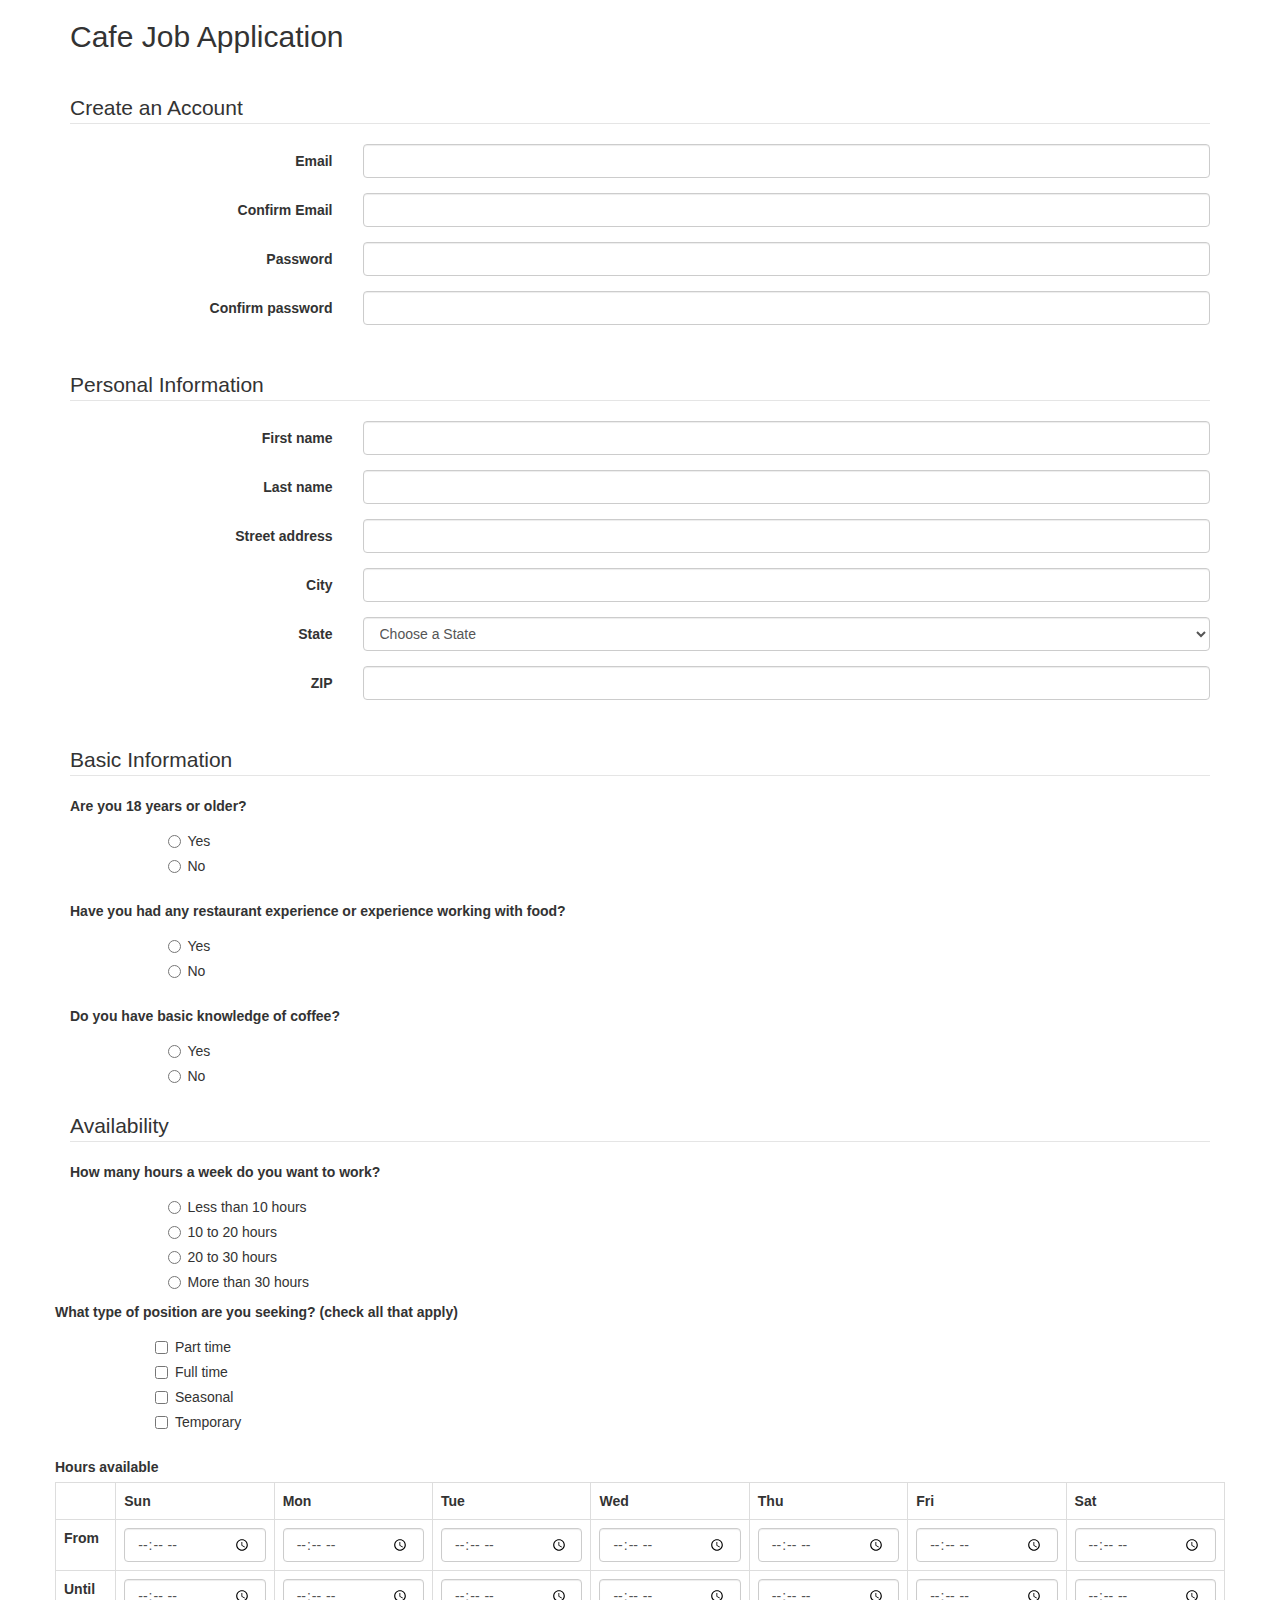
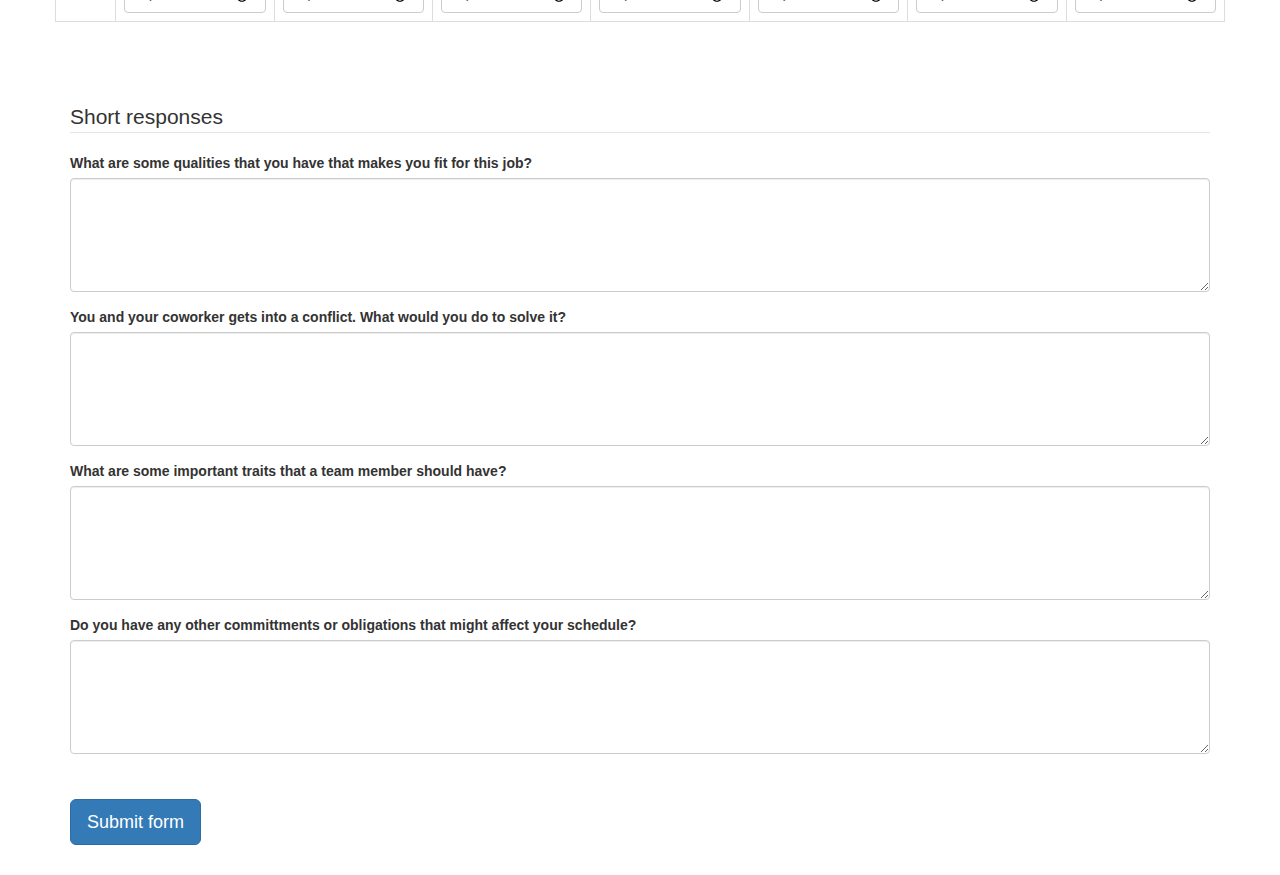
<file: jobApplicationForm.html>
<!DOCTYPE html>
<html>
<head>
	<meta charset="utf-8">
	<meta name="viewport" content="width=device-width, initial-scale=1.0">
	<title>Job Application</title>
	<link href="http://netdna.bootstrapcdn.com/bootstrap/3.0.0/css/bootstrap.min.css" rel="stylesheet">
</head>
<body>
<div class="container">

<h2>Cafe Job Application</h2>
<p>&nbsp;</p>

<form role="form" action="http://gclass.alexburner.com/formtest.php" method="post">

	<fieldset class="form-horizontal" >
		<legend>Create an Account</legend>
		<div class="form-group">
			<label class="col-sm-3 control-label">Email</label>
			<div class="col-sm-9">
				<input class="form-control" type="text" name="email">
			</div>
		</div><div class="form-group">
			<label class="col-sm-3 control-label">Confirm Email</label>
			<div class="col-sm-9">
				<input class="form-control" type="text" name="confirm_email">
			</div>
		</div>
		<div class="form-group">
			<label class="col-sm-3 control-label">Password</label>
			<div class="col-sm-9">
				<input class="form-control" type="password" name="password">
			</div>
		</div>
		<div class="form-group">
			<label class="col-sm-3 control-label">Confirm password</label>
			<div class="col-sm-9">
				<input class="form-control" type="password" name="confirm_password">
			</div>
		</div>
	</fieldset>

	<p>&nbsp;</p>

	<fieldset class="form-horizontal" >
		<legend>Personal Information</legend>
		<div class="form-group">
			<label class="col-sm-3 control-label">First name</label>
			<div class="col-sm-9">
				<input class="form-control" type="text" name="name">
			</div>
		</div>
    <div class="form-group">
			<label class="col-sm-3 control-label">Last name</label>
			<div class="col-sm-9">
				<input class="form-control" type="text" name="name">
			</div>
		</div>
		<div class="form-group">
			<label class="col-sm-3 control-label">Street address</label>
			<div class="col-sm-9">
				<input class="form-control" type="text" name="street">
			</div>
		</div>
		<div class="form-group">
			<label class="col-sm-3 control-label">City</label>
			<div class="col-sm-9">
				<input class="form-control" type="text" name="city">
			</div>
		</div>
		<div class="form-group">
			<label class="col-sm-3 control-label">State</label>
			<div class="col-sm-9">
				<select class="form-control" name="state">
					<option value="" selected="true">Choose a State</option>
					<option value="AL">Alabama</option>
					<option value="AK">Alaska</option>
					<option value="AZ">Arizona</option>
					<option value="AR">Arkansas</option>
					<option value="CA">California</option>
					<option value="CO">Colorado</option>
					<option value="CT">Connecticut</option>
					<option value="DE">Delaware</option>
					<option value="DC">District of Columbia</option>
					<option value="FL">Florida</option>
					<option value="GA">Georgia</option>
					<option value="HI">Hawaii</option>
					<option value="ID">Idaho</option>
					<option value="IL">Illinois</option>
					<option value="IN">Indiana</option>
					<option value="IA">Iowa</option>
					<option value="KS">Kansas</option>
					<option value="KY">Kentucky</option>
					<option value="LA">Louisiana</option>
					<option value="ME">Maine</option>
					<option value="MD">Maryland</option>
					<option value="MA">Massachusetts</option>
					<option value="MI">Michigan</option>
					<option value="MN">Minnesota</option>
					<option value="MS">Mississippi</option>
					<option value="MO">Missouri</option>
					<option value="MT">Montana</option>
					<option value="NE">Nebraska</option>
					<option value="NV">Nevada</option>
					<option value="NH">New Hampshire</option>
					<option value="NJ">New Jersey</option>
					<option value="NM">New Mexico</option>
					<option value="NY">New York</option>
					<option value="NC">North Carolina</option>
					<option value="ND">North Dakota</option>
					<option value="OH">Ohio</option>
					<option value="OK">Oklahoma</option>
					<option value="OR">Oregon</option>
					<option value="PA">Pennsylvania</option>
					<option value="RI">Rhode Island</option>
					<option value="SC">South Carolina</option>
					<option value="SD">South Dakota</option>
					<option value="TN">Tennessee</option>
					<option value="TX">Texas</option>
					<option value="UT">Utah</option>
					<option value="VT">Vermont</option>
					<option value="VA">Virginia</option>
					<option value="WA">Washington</option>
					<option value="WV">West Virginia</option>
					<option value="WI">Wisconsin</option>
					<option value="WY">Wyoming</option>
				</select>
			</div>
		</div>
		<div class="form-group">
			<label class="col-sm-3 control-label">ZIP</label>
			<div class="col-sm-9">
				<input class="form-control" type="text" name="zip">
			</div>
		</div>
	</fieldset>

	<p>&nbsp;</p>

	<fieldset>
		<legend>Basic Information</legend>
		<div class="form-group row">
			<label class="col-sm-12 control-label">Are you 18 years or older?</label>
			<div class="col-sm-offset-1 col-sm-11">
				<div class="radio">
					<label>
						<input type="radio" name="yes" value="yes">Yes
					</label>
				</div>
				<div class="radio">
					<label>
						<input type="radio" name="no" value="no">No
					</label>
				</div>
			</div>
		</div><div class="form-group row">
			<label class="col-sm-12 control-label">Have you had any restaurant
        experience or experience working with food?</label>
			<div class="col-sm-offset-1 col-sm-11">
				<div class="radio">
					<label>
						<input type="radio" name="yes" value="yes">Yes
					</label>
				</div>
				<div class="radio">
					<label>
						<input type="radio" name="no" value="no">No
					</label>
				</div>
			</div>
		</div>
    <div class="form-group row">
			<label class="col-sm-12 control-label">Do you have basic knowledge of coffee?</label>
			<div class="col-sm-offset-1 col-sm-11">
				<div class="radio">
					<label>
						<input type="radio" name="yes" value="yes">Yes
					</label>
				</div>
				<div class="radio">
					<label>
						<input type="radio" name="no" value="no">No
					</label>
				</div>
			</div>
		</div>
</fieldset>

<fieldset>
  <legend>Availability</legend><div class="form-group row">
    <label class="col-sm-12 control-label">How many hours a week do you want to work?</label>
    <div class="col-sm-offset-1 col-sm-11">
      <div class="radio">
        <label>
          <input type="radio" name="18" value="less_than_10">Less than 10 hours
        </label>
      </div>
      <div class="radio">
        <label>
          <input type="radio" name="18" value="10_to_20">10 to 20 hours
        </label>
      </div>
      <div class="radio">
        <label>
          <input type="radio" name="18" value="20_to_30">20 to 30 hours
        </label>
      </div>
      <div class="radio">
        <label>
          <input type="radio" name="18" value="more_than_30">More than 30 hours
        </label>
      </div>
    </div>
  	<div class="form-group row">
  		<label class="col-sm-12 control-label">What type of position are you seeking? (check all that apply)</label>
  		<div class="col-sm-offset-1 col-sm-11">
  			<div class="checkbox">
  				<label>
  					<input type="checkbox" name="position_pt" value="parttime">
  					Part time
  				</label>
  			</div>
  			<div class="checkbox">
  				<label>
  					<input type="checkbox" name="position_ft" value="fulltime">
  					Full time
  				</label>
  			</div>
  			<div class="checkbox">
  				<label>
  					<input type="checkbox" name="position_sl" value="seasonal">
  					Seasonal
  				</label>
  			</div>
  			<div class="checkbox">
  				<label>
  					<input type="checkbox" name="position_tp" value="temporary">
  					Temporary
  				</label>
  			</div>
  		</div>
    </div>

	<div class="form-group row">
		<label class="col-sm-12 control-label">Hours available</label>
		<div class="col-sm-12">
			<table class="table table-bordered">
				<tr>
					<td></td>
					<th>Sun</th>
					<th>Mon</th>
					<th>Tue</th>
					<th>Wed</th>
					<th>Thu</th>
					<th>Fri</th>
					<th>Sat</th>
				</tr>
				<tr>
					<th>From</th>
					<td><input class="form-control" type="time" name="su_from"></td>
					<td><input class="form-control" type="time" name="mo_from"></td>
					<td><input class="form-control" type="time" name="tu_from"></td>
					<td><input class="form-control" type="time" name="we_from"></td>
					<td><input class="form-control" type="time" name="th_from"></td>
					<td><input class="form-control" type="time" name="fr_from"></td>
					<td><input class="form-control" type="time" name="sa_from"></td>
				</tr>
				<tr>
					<th>Until</th>
					<td><input class="form-control" type="time" name="su_until"></td>
					<td><input class="form-control" type="time" name="mo_until"></td>
					<td><input class="form-control" type="time" name="tu_until"></td>
					<td><input class="form-control" type="time" name="we_until"></td>
					<td><input class="form-control" type="time" name="th_until"></td>
					<td><input class="form-control" type="time" name="fr_until"></td>
					<td><input class="form-control" type="time" name="sa_until"></td>
				</tr>
			</table>
		</div>
	</div>
	</fieldset>

	<p>&nbsp;</p>

	<fieldset>
		<legend>Short responses</legend>
		<div class="form-group">
			<label class="control-label">What are some qualities that you have that
        makes you fit for this job?</label>
			<textarea class="form-control" name="qualities" rows="5"></textarea>
		</div>
		<div class="form-group">
			<label class="control-label">You and your coworker gets into a conflict.
        What would you do to solve it?</label>
			<textarea class="form-control" name="conflict" rows="5"></textarea>
		</div>
    <div class="form-group">
			<label class="control-label">What are some important traits that a team member should have?</label>
			<textarea class="form-control" name="team" rows="5"></textarea>
		</div>
    <div class="form-group">
			<label class="control-label">Do you have any other committments or obligations that might affect your schedule?</label>
			<textarea class="form-control" name="other" rows="5"></textarea>
		</div>
	</fieldset>

	<p>&nbsp;</p>

	<input class="btn btn-primary btn-lg" type="submit" value="Submit form">

	<p>&nbsp;</p>

</form>
</div><!-- close .container -->
</body>
</html>
</file>
